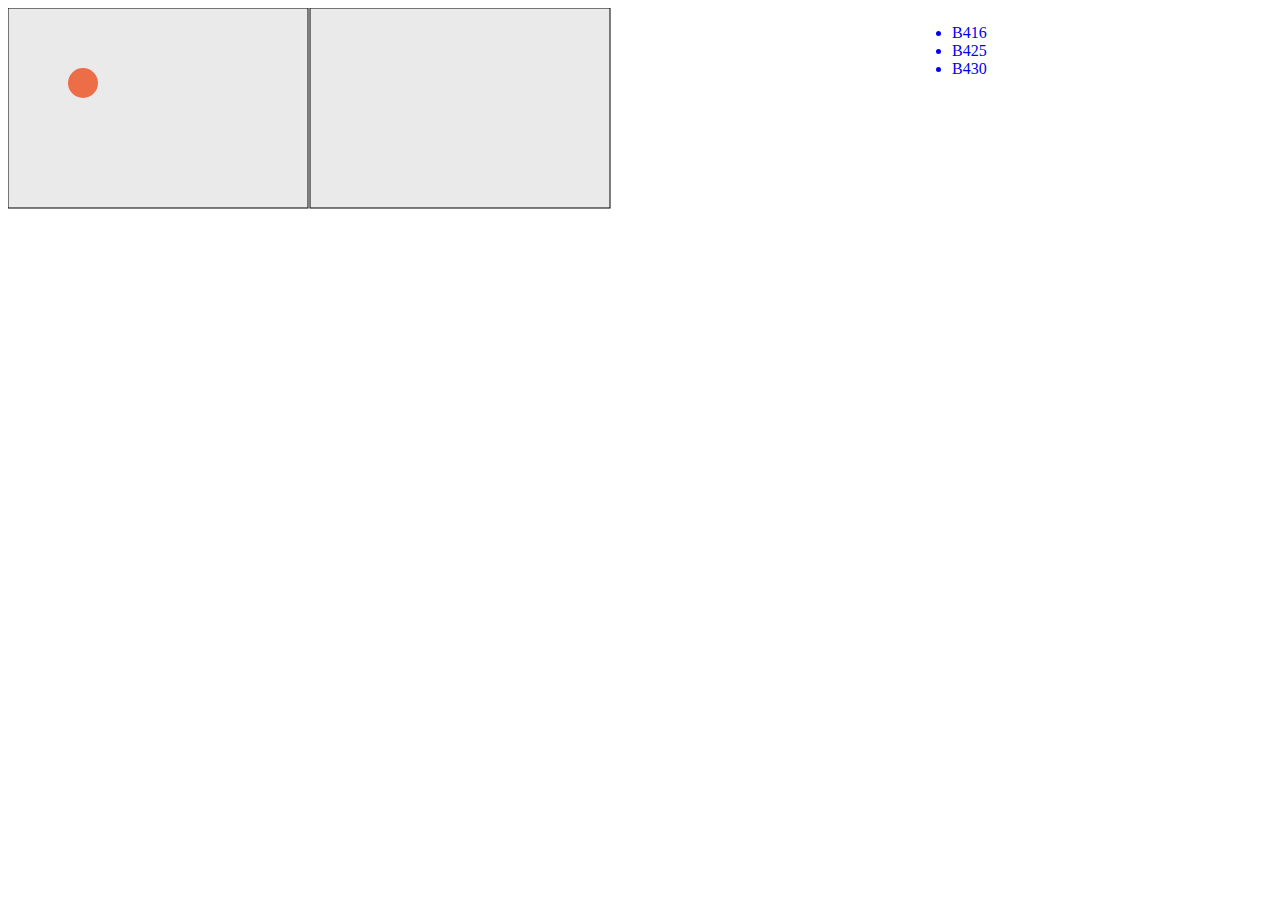
<file: svgTest.html>
<!DOCTYPE html>
<html lang="en">
<head>
	<meta charset="UTF-8">
	<title>Document</title>
	<link rel="stylesheet" href="svgTest.css">
</head>
<!-- svg план в inkscape-->
<body>
	<svg width="900" height="300">
		<g>
			<a href="testRoom.html" >
				<rect id="B416" width="300" height="200" fill="rgb(234,234,234)" stroke-width="1" stroke="rgb(0,0,0)"/>
				<circle cx="75" cy="75" r="15" fill="#ED6E46" />
			</a>
			<a href="testRoom.html">
				<rect id="B425" x="302" width="300" height="200" fill="rgb(234,234,234)" stroke-width="1" stroke="rgb(0,0,0)"/>
			</a>
			<a href="testRoom.html">
				<rect id="B430" x="300" y="302" width="300" height="200" fill="rgb(234,234,234)" stroke-width="1" stroke="rgb(0,0,0)"/>
			</a>
		</g>
	</svg>
	<div style="display:inline-block; vertical-align: top;">
		<ul class="list-of-rooms">
			<a href="testRoom.html">
				<li data-state="B416">B416</li>
			</a>
			<a href="testRoom.html">
				<li data-state="B425">B425</li>
			</a>
			<a href="testRoom.html">
				<li data-state="B430">B430</li>
			</a>
		</ul>
	</div>
	<script>
		//первый вариант
		
		var wordStates = document.querySelectorAll(".list-of-rooms li");

		wordStates.forEach(function(el) {

		  el.addEventListener("mouseenter", function() {
		    var stateCode = el.getAttribute("data-state");
		    var svgState = document.querySelector("#" + stateCode);
		    el.classList.add("on");
		    svgState.classList.add("on");
		  });

		  el.addEventListener("mouseleave", function() {
		    var stateCode = el.getAttribute("data-state");
		    var svgState = document.querySelector("#" + stateCode);
		    el.classList.remove("on");
		    svgState.classList.remove("on");
		  });

		});
		var svgStates = document.querySelectorAll("rect");

		svgStates.forEach(function(el) {

			el.addEventListener("mouseenter", function() {
			    var stateId = el.getAttribute("id");
			    var wordState = document.querySelector("[data-state='" + stateId + "']");
			    el.classList.add("on");
			    wordState.classList.add("on");
			});

			el.addEventListener("mouseleave", function() {
			    var stateId = el.getAttribute("id");
			    var wordState = document.querySelector("[data-state='" + stateId + "']");
			    el.classList.remove("on");
			    wordState.classList.remove("on");
			});
		
		});
		//второй вариант
		/*
		var wordStates = document.querySelectorAll(".list-of-states li");
		var svgStates = document.querySelectorAll("rect");

		function removeAllOn() {
		  wordStates.forEach(function(el) {
		    el.classList.remove("on");
		  });
		  svgStates.forEach(function(el) {
		    el.classList.remove("on");
		  });
		}

		function addOnFromState(el) {
		  var stateCode = el.getAttribute("data-state");
		  var svgState = document.querySelector("#" + stateCode);
		  el.classList.add("on");
		  svgState.classList.add("on");
		}

		function addOnFromList(el) {
		  var stateId = el.getAttribute("id");
		  var wordState = document.querySelector("[data-state='" + stateId + "']");
		  el.classList.add("on");
		  wordState.classList.add("on");
		}

		wordStates.forEach(function(el) {
		  el.addEventListener("mouseenter", function() {
		    addOnFromState(el);
		  });
		  el.addEventListener("mouseleave", function() {
		     removeAllOn();
		  });
		});

		svgStates.forEach(function(el) {
		  el.addEventListener("mouseenter", function() {
		    addOnFromList(el);
		  });
		  el.addEventListener("mouseleave", function() {
		     removeAllOn();
		  });
		});
		*/
	</script>
</body>
</html>
</file>
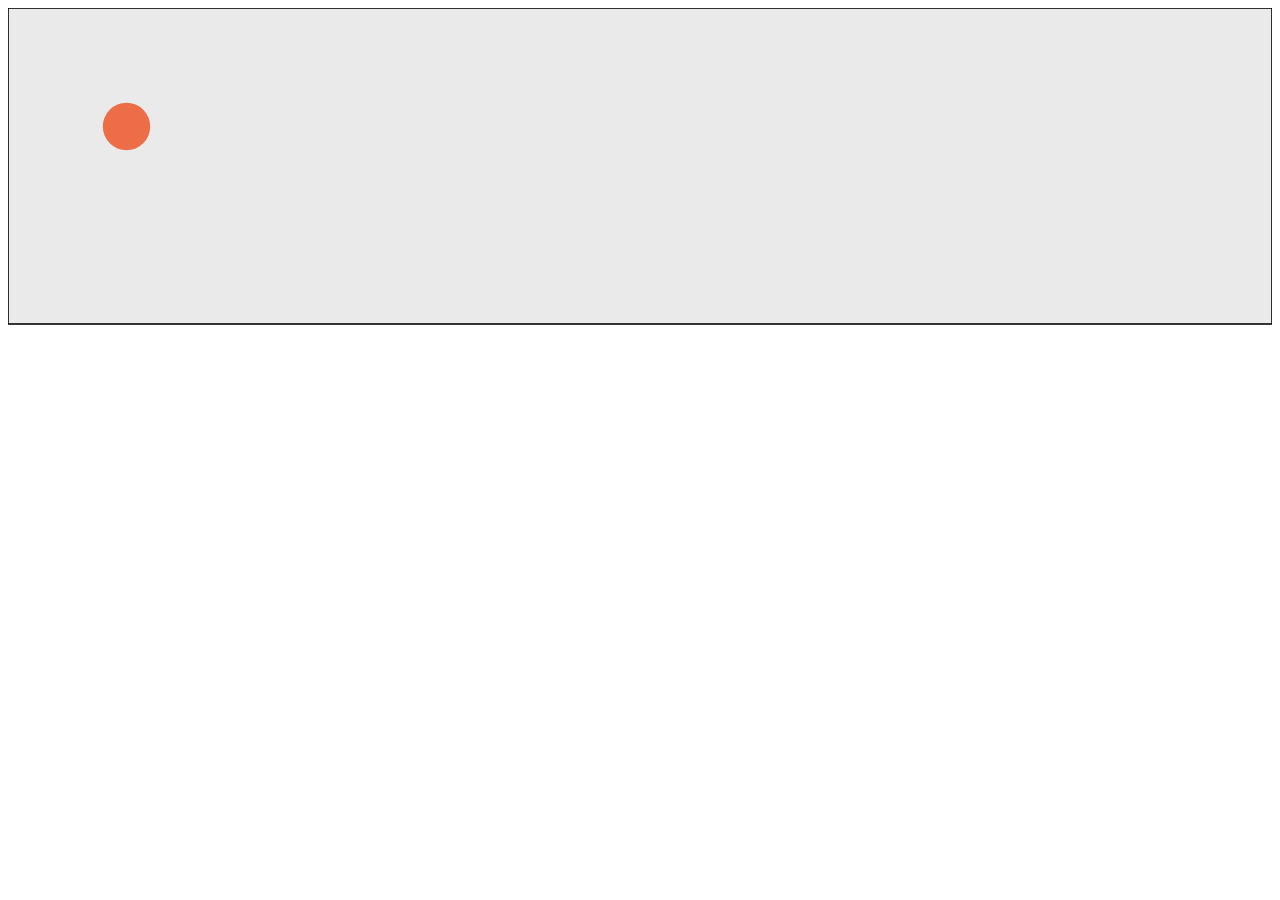
<file: testRoom.html>
<!DOCTYPE html>
<html lang="en">
<head>
	<meta charset="UTF-8">
	<title>Document</title>
</head>
<body>
	<svg style="width:100%; height:100%;" viewBox="0 0 800 490">
		<rect width="100%" height="200" fill="rgb(234,234,234)" stroke-width="1" stroke="rgb(0,0,0)"/>
		<circle cx="75" cy="75" r="15" fill="#ED6E46" />
	</svg>
</body>
</html>
</file>
<file: svgTest.css>
.list-of-rooms li.on {
  background: red;
  color: white;
  font-weight: bold;
}
rect.on {
  fill: rgb(200,200,200);
}
a {
	text-decoration: none;
}
</file>
